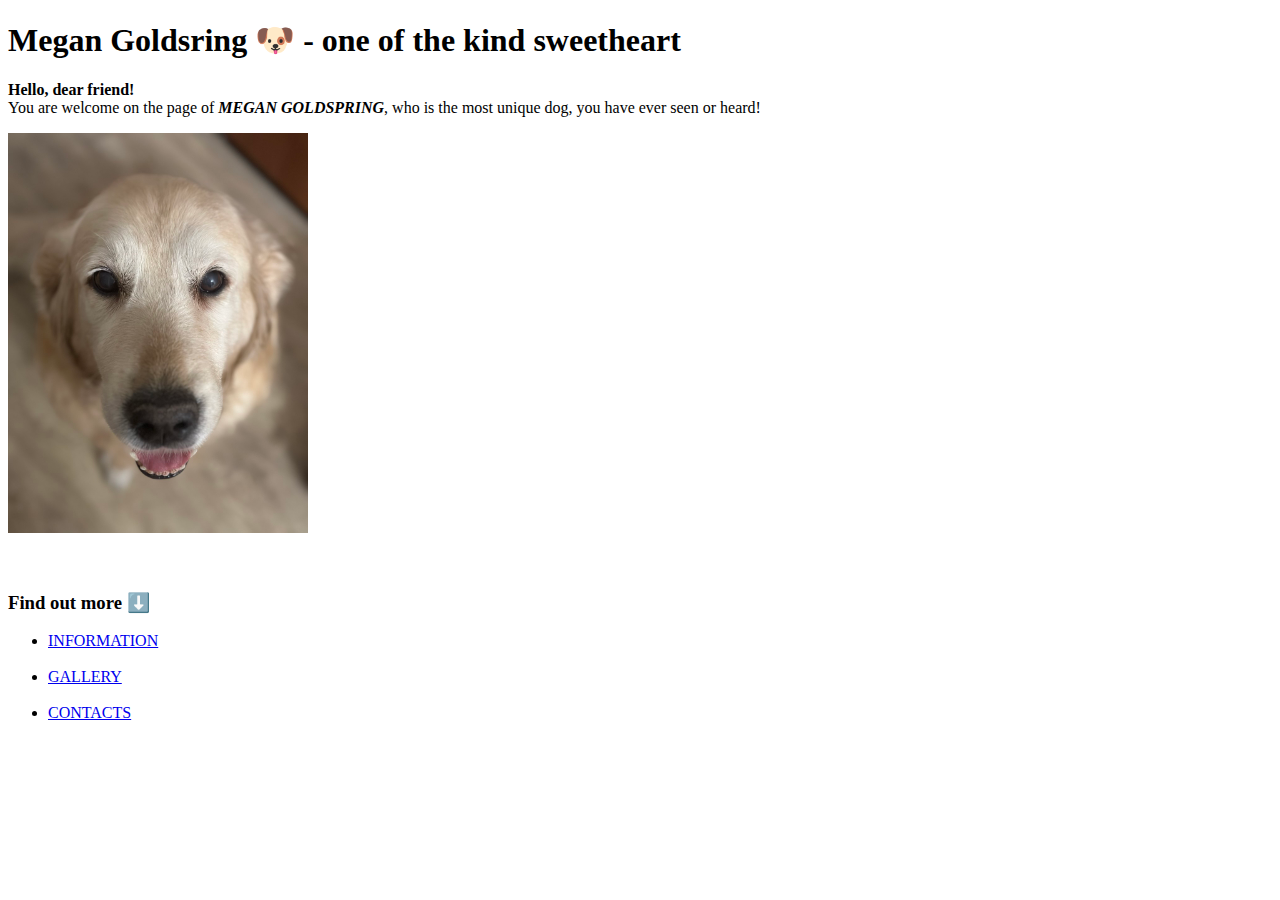
<file: lesson_21/index.html>
<!DOCTYPE html>
<html lang="en-US">

<head>
    <meta charset="UTF-8">
    <meta name="description" content="Fan page of the best dog EVER - Megan Goldspring">
    <meta name="author" content="Daria Ansimova">
    <title>MGs: the best dog ever</title>
</head>

<body>

<h1> Megan Goldsring 🐶 - one of the kind sweetheart</h1>
<p><b>Hello, dear friend!</b><br> You are welcome on the page of <strong><em>MEGAN GOLDSPRING</em></strong>, who is the most unique dog, you have ever seen or heard!</p>
<img src="photo/megan1.jpg" alt="Megan portrait" loading="eager" width="300" height="400">

<br>
<br>
<br>

<h3> Find out more ⬇️ </h3>
<nav>
  <ul>
    <li><a href="pages/information.html" target="_self">INFORMATION</a></li><br>
    <li><a href="pages/gallery.html" target="_self">GALLERY</a></li><br>
    <li><a href="pages/contact.html" target="_self">CONTACTS</a></li><br>
  </ul>
</nav>
</body>
</html>
</file>
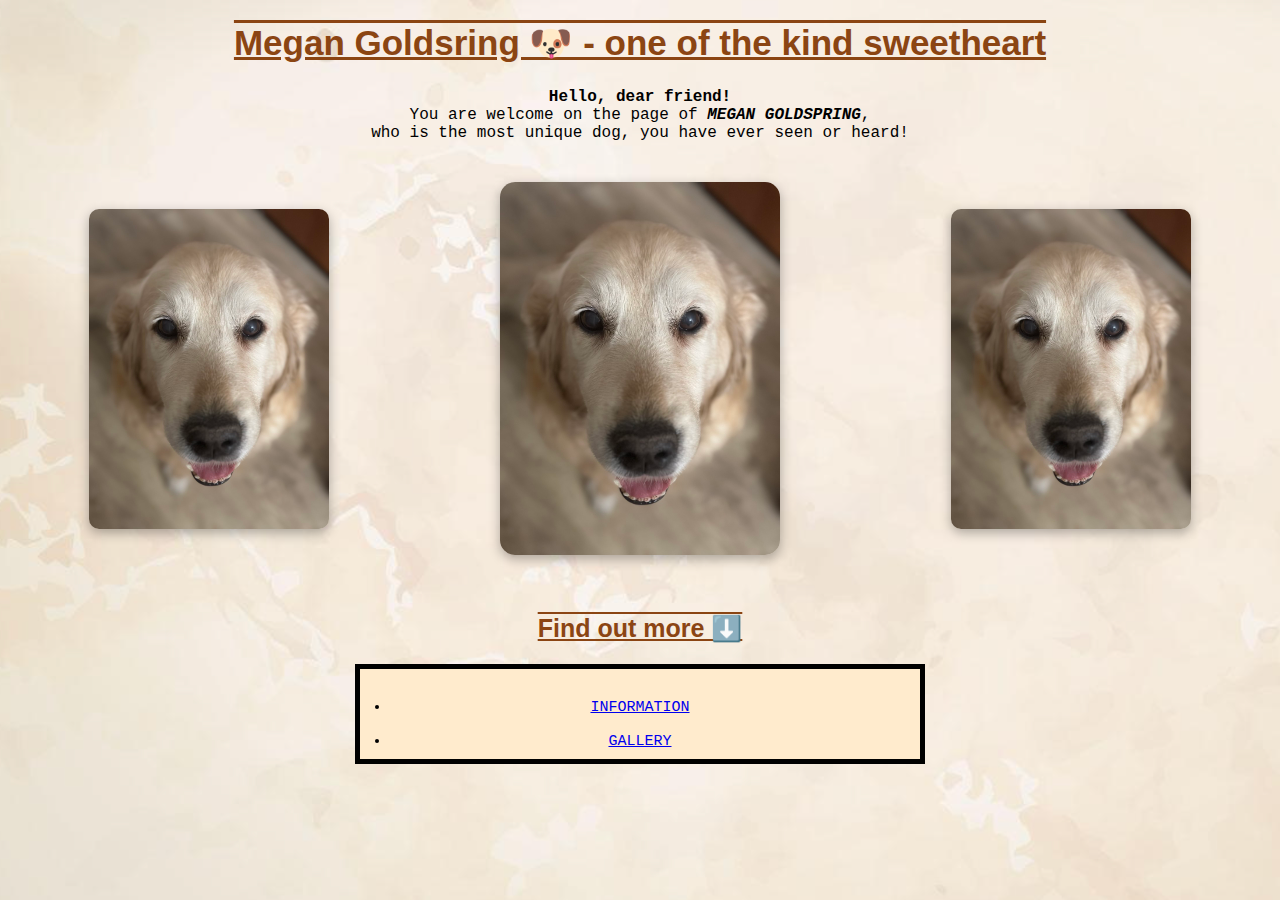
<file: lesson_22.2/index.html>
<!DOCTYPE html>
<html lang="en-US">

<head>
    <meta charset="UTF-8">
    <meta name="description" content="Fan page of the best dog EVER - Megan Goldspring">
    <meta name="author" content="Daria Ansimova">
    <title>MGs: the best dog ever</title>
    <link rel="stylesheet" type="text/css" href="style_index.css">

</head>

<body>

<h1 class="h" style="font-size: 35px"> Megan Goldsring 🐶 - one of the kind sweetheart</h1>
<p><b>Hello, dear friend!</b><br> You are welcome on the page of <strong><em>MEGAN GOLDSPRING</em></strong>,<br> who is the most unique dog, you have ever seen or heard!</p>



<div class="image-row">
  <img src="photo/megan1.jpg" alt="Megan portrait" class="small-img">
  <img src="photo/megan1.jpg" alt="Megan portrait" class="big-img">
  <img src="photo/megan1.jpg" alt="Megan portrait" class="small-img">
</div>
<br>



<h2 class="h" style="font-size: 25px"> Find out more ⬇️ </h2>
<nav>
  <ul>
    <li><a href="pages/information.html" target="_self">INFORMATION</a></li><br>
    <li><a href="pages/gallery.html" target="_self">GALLERY</a></li><br>
    <li><a href="pages/contact.html" target="_self">CONTACTS</a></li><br>
  </ul>
</nav>
</body>
</html>
</file>
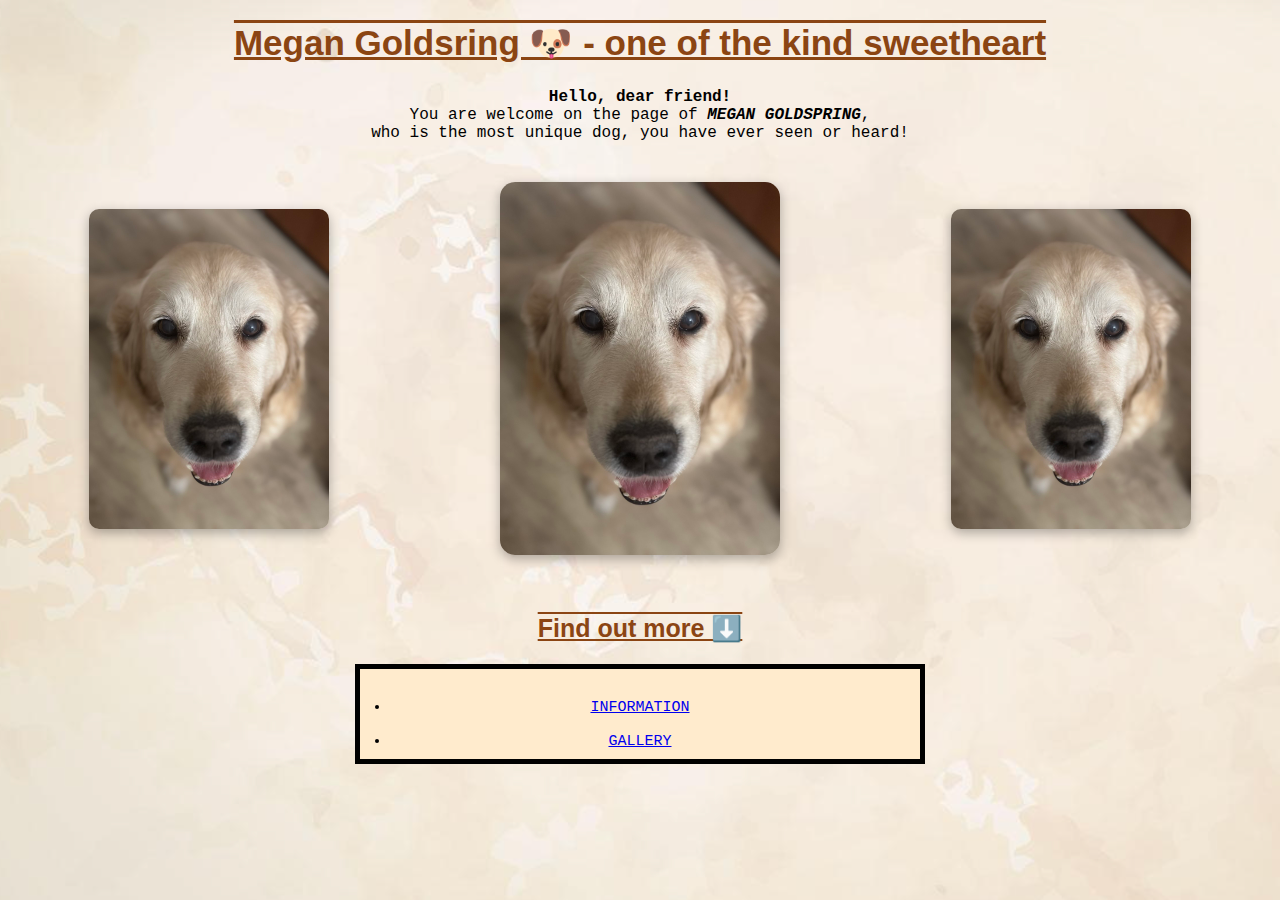
<file: lesson_22/index.html>
<!DOCTYPE html>
<html lang="en-US">

<head>
    <meta charset="UTF-8">
    <meta name="description" content="Fan page of the best dog EVER - Megan Goldspring">
    <meta name="author" content="Daria Ansimova">
    <title>MGs: the best dog ever</title>
    <style>

        body {background-image: url("photo/background.png");}
        .h {
        font-family: Arial, Helvetica, sans-serif;
        text-align: center;
        text-decoration: underline overline;
        color: #8b4513;
        }
        p {
        font-family: "Lucida Console", "Courier New", monospace;
        text-align: center;
        font-size: 20px
        line-height: 3
        }
        ul {
        font-family: "Lucida Console", "Courier New", monospace;
        width: 500px;
        height: 30px;
        padding: 30px;
        border: 5px solid;
        overflow: scroll;
        margin: 0 auto;
        text-align: center;
        background-color: #FFEBCD;
        font-size: 15px
        }
        img {
        display: block;
        margin: 20px auto;
        border-radius: 15px;
        box-shadow: 0 4px 12px rgba(0,0,0,0.3);
        }

        .image-row {
        display: flex;
        justify-content: center;
        align-items: center;
        gap: 10px;
        margin-top: 20px;
        }

        .small-img {
        width: 240px;
        height: auto;
        border-radius: 10px;
        }

        .big-img {
        width: 280px;
        height: auto;
        border-radius: 15px;
        box-shadow: 0 4px 12px rgba(0,0,0,0.3);
        }
</style>
</head>

<body>

<h1 class="h" style="font-size: 35px"> Megan Goldsring 🐶 - one of the kind sweetheart</h1>
<p><b>Hello, dear friend!</b><br> You are welcome on the page of <strong><em>MEGAN GOLDSPRING</em></strong>,<br> who is the most unique dog, you have ever seen or heard!</p>



<div class="image-row">
  <img src="photo/megan1.jpg" alt="Megan portrait" class="small-img">
  <img src="photo/megan1.jpg" alt="Megan portrait" class="big-img">
  <img src="photo/megan1.jpg" alt="Megan portrait" class="small-img">
</div>
<br>



<h2 class="h" style="font-size: 25px"> Find out more ⬇️ </h2>
<nav>
  <ul>
    <li><a href="pages/information.html" target="_self">INFORMATION</a></li><br>
    <li><a href="pages/gallery.html" target="_self">GALLERY</a></li><br>
    <li><a href="pages/contact.html" target="_self">CONTACTS</a></li><br>
  </ul>
</nav>
</body>
</html>
</file>
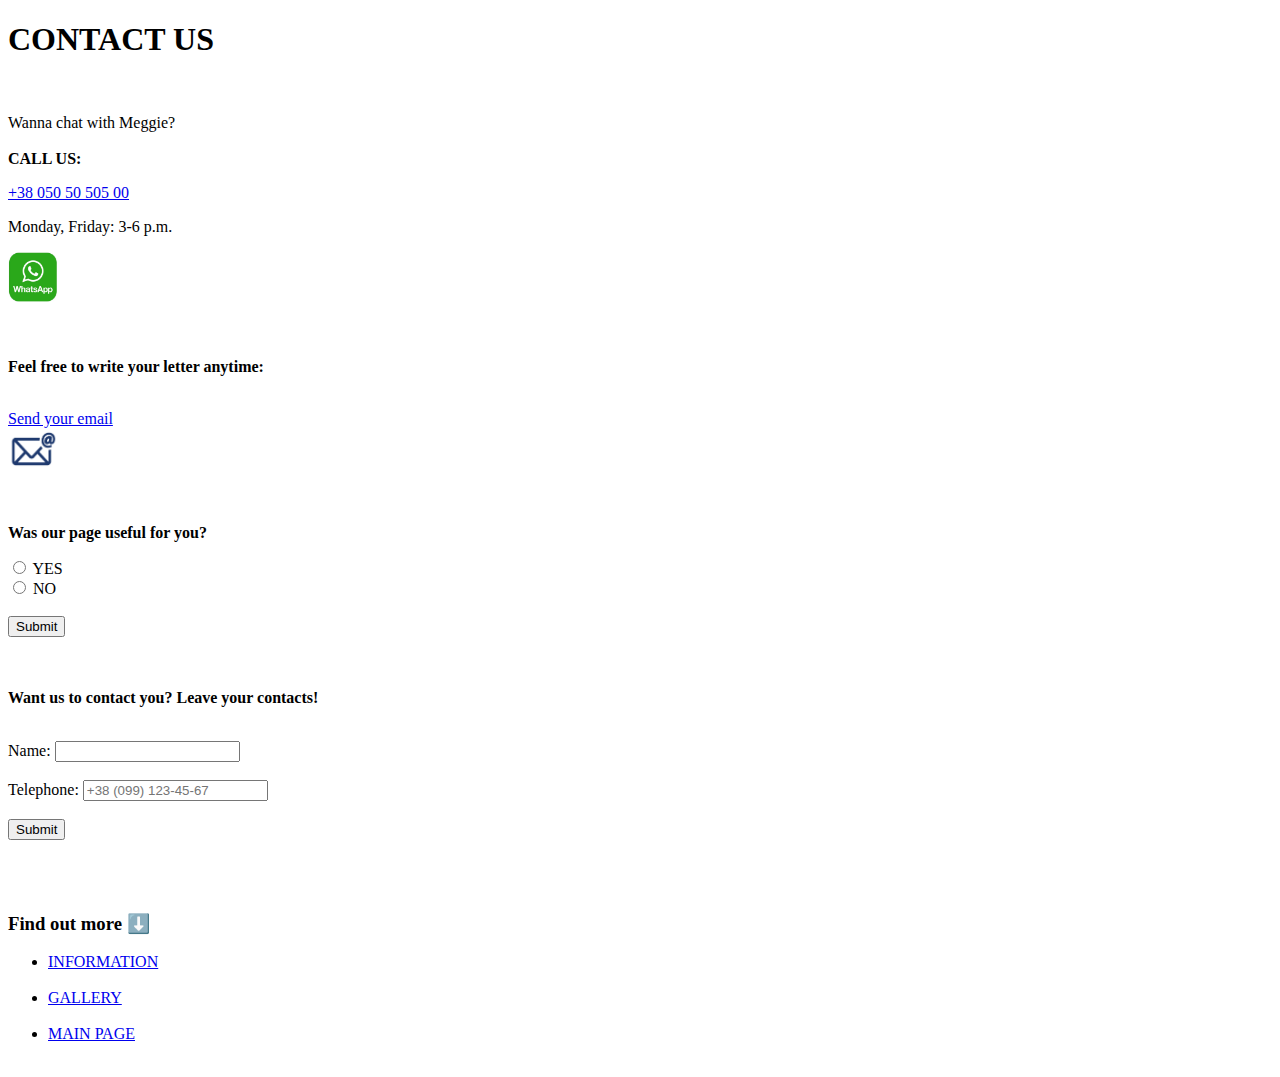
<file: lesson_21/pages/contact.html>
<!DOCTYPE html>
<html lang="en-US">

<head>
    <meta charset="UTF-8">
    <title>MGs: the best dog ever</title>
</head>

<body>
<h1> CONTACT US </h1>

<br>

<p>Wanna chat with Meggie?<br><br><strong>CALL US:</strong></p>
<a href="tel:+380505050500">+38 050 50 505 00</a><br>
<p>Monday, Friday: 3-6 p.m.</p>
<img src="../photo/whatsapp sign.png" alt="Whatsapp" width="50" height="50">
<br>
<br>
<br>
<p><b> Feel free to write your letter anytime:</b></p><br>
<a href="mailto:meggie@gmail.com">Send your email</a><br>
<img src="../photo/emailsign.png" alt="Mail" width="50" height="40">
<br>
<br>
<br>
<form action=" " method="post">
<p><b>Was our page useful for you?</b></p>
<input type="radio" id="yes" name="yes/no" value="yes">
<label for="yes">YES</label><br>
<input type="radio" id="no" name="yes/no" value="no">
<label for="no">NO</label><br><br>
<input type="submit" value="Submit">
<br>
<br>
<br>
<p><b> Want us to contact you? Leave your contacts!</b></p><br>
    <label for="name"> Name:</label>
    <input type="text" id="name" name="name"><br><br>
    <label for="phone">Telephone:</label>
    <input type="tel" id="phone" name="phone" pattern="[0-9+\-\(\) ]+" placeholder="+38 (099) 123-45-67"><br><br>
    <input type="submit" value="Submit">
</form>

<br>
<br>
<br>

<h3> Find out more ⬇️ </h3>
<nav>
  <ul>
    <li><a href="information.html" target="_self">INFORMATION</a></li><br>
    <li><a href="gallery.html" target="_self">GALLERY</a></li><br>
    <li><a href="../index.html" target="_self">MAIN PAGE</a></li><br>
  </ul>
</nav>

</body>
</html>
</file>
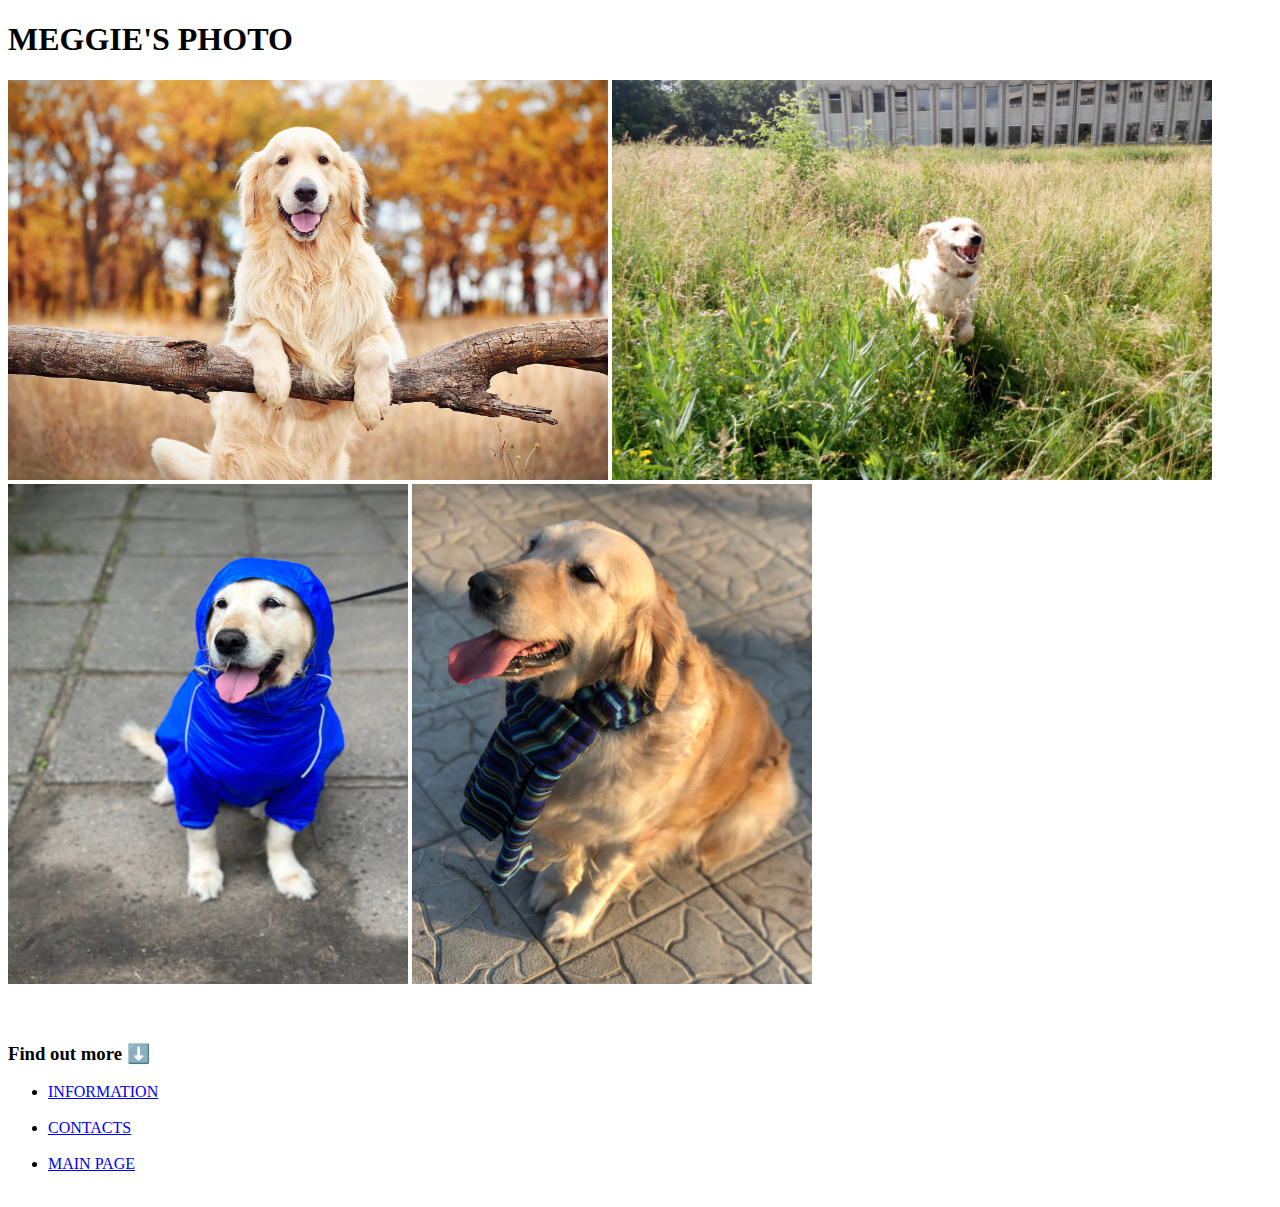
<file: lesson_21/pages/gallery.html>
<!DOCTYPE html>
<html lang="en-US">
<head>
    <meta charset="UTF-8">
    <title>MGs: the best dog ever</title>
</head>
<body>

<h1> MEGGIE'S PHOTO </h1>

<img src="../photo/megan2.jpg" alt="Meggie's photo 4" width="600" height="400">
<img src="../photo/megan5.jpg" alt="Meggie's photo 5" width="600" height="400">
<img src="../photo/megan3.jpg" alt="Meggie's photo 2" width="400" height="500">
<img src="../photo/megan4.jpg" alt="Meggie's photo 3" width="400" height="500">



<br>
<br>
<br>

<h3> Find out more ⬇️ </h3>
<nav>
  <ul>
    <li><a href="information.html" target="_self">INFORMATION</a></li><br>
    <li><a href="contact.html" target="_self">CONTACTS</a></li><br>
    <li><a href="../index.html" target="_self">MAIN PAGE</a></li><br>
  </ul>
</nav>

</body>
</html>
</file>
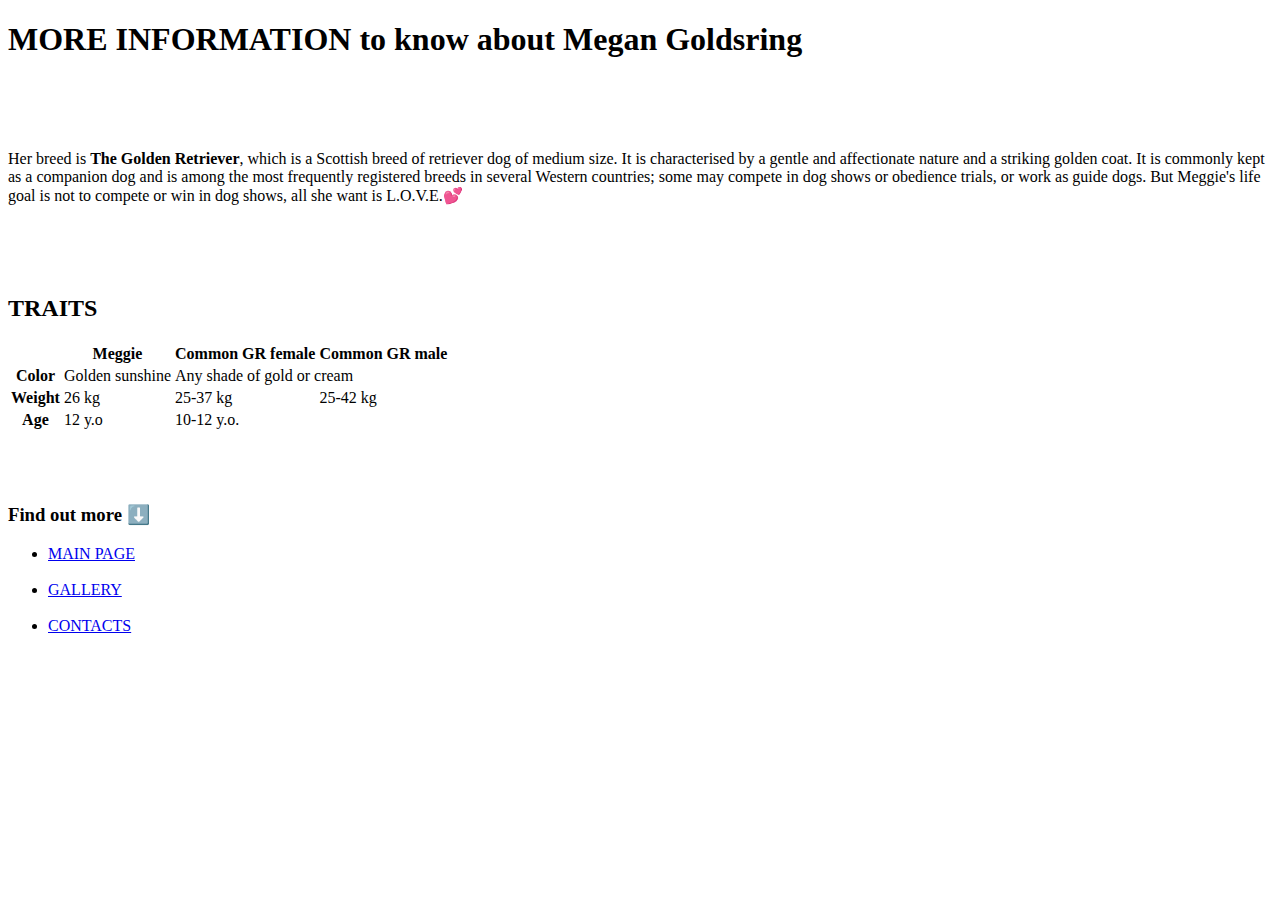
<file: lesson_21/pages/information.html>
<!DOCTYPE html>
<html lang="en-US">
<head>
    <meta charset="UTF-8">
    <title>MGs: the best dog ever</title>
</head>

<body>
<h1> MORE INFORMATION to know about Megan Goldsring </h1>

<br>
<br>
<br>

<p>Her breed is <strong>The Golden Retriever</strong>, which is a Scottish breed of retriever dog
    of medium size. It is characterised by a gentle and affectionate nature and a striking golden coat.
    It is commonly kept as a companion dog and is among the most frequently registered breeds in several
    Western countries; some may compete in dog shows or obedience trials, or work as guide dogs.
    But Meggie's life goal is not to compete or win in dog shows, all she want is L.O.V.E.💕</p>

<br>
<br>
<br>

<h2>TRAITS</h2>
<table>
  <tr>
      <th> </th>
      <th>Meggie</th>
      <th>Common GR female</th>
      <th>Common GR male</th>
  </tr>
  <tr>
      <th>Color</th>
      <td>Golden sunshine</td>
      <td colspan="2">Any shade of gold or cream</td>
  </tr>
  <tr>
      <th>Weight</th>
      <td>26 kg</td>
      <td>25-37 kg</td>
      <td>25-42 kg</td>
  </tr>
      <tr>
      <th>Age</th>
      <td>12 y.o</td>
      <td colspan="2">10-12 y.o.</td>
  </tr>
</table>

<br>
<br>
<br>

<h3> Find out more ⬇️ </h3>
<nav>
  <ul>
    <li><a href="../index.html" target="_self">MAIN PAGE</a></li><br>
    <li><a href="gallery.html" target="_self">GALLERY</a></li><br>
    <li><a href="contact.html" target="_self">CONTACTS</a></li><br>
  </ul>
</nav>


</body>
</html>
</file>
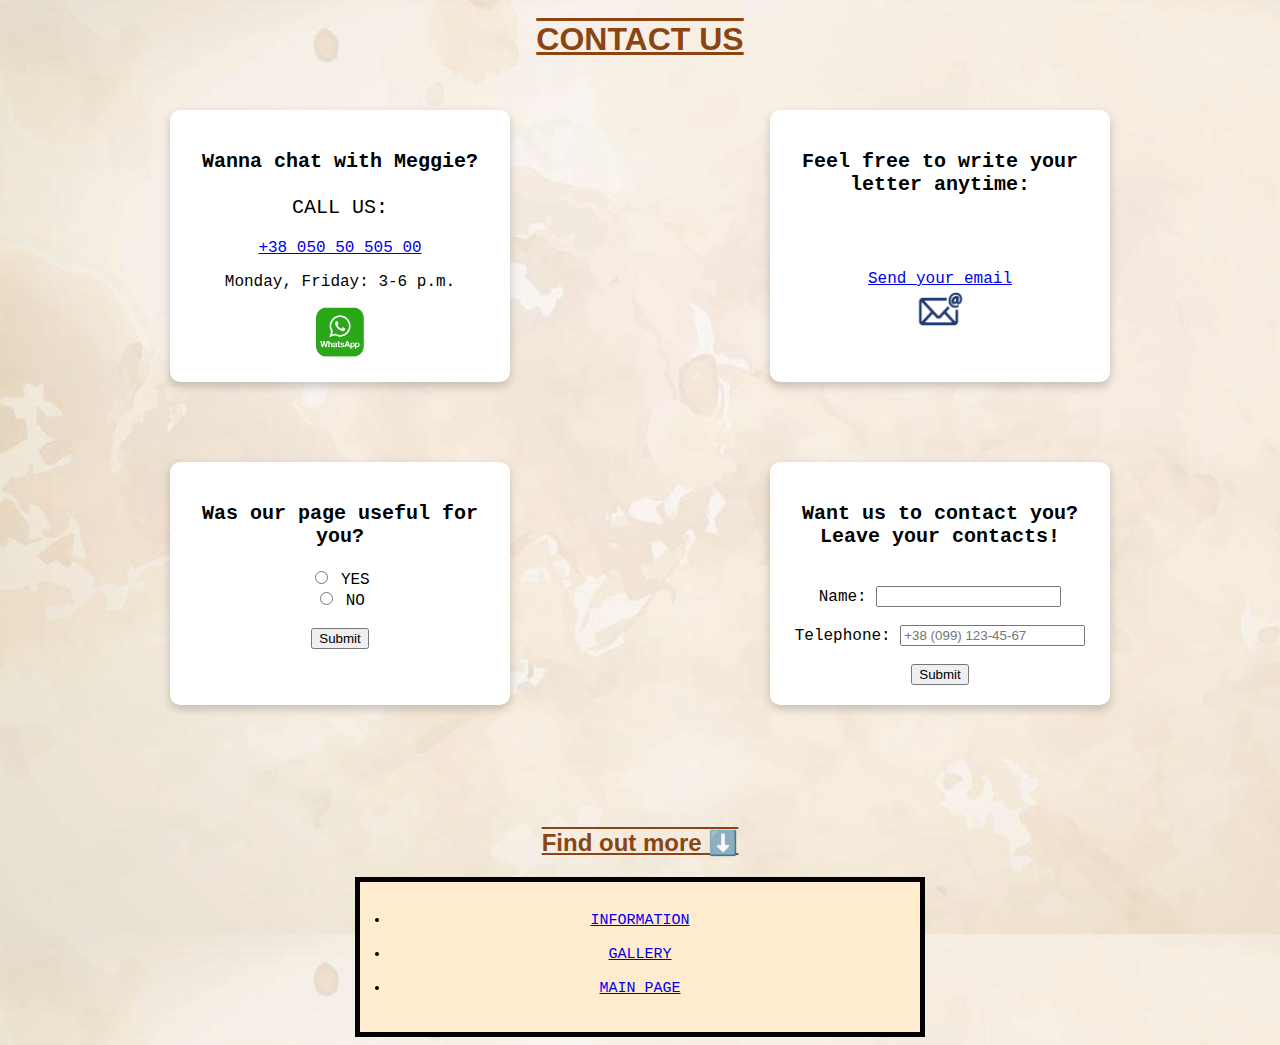
<file: lesson_22.2/pages/contact.html>
<!DOCTYPE html>
<html lang="en-US">

<head>
    <meta charset="UTF-8">
    <title>MGs: the best dog ever</title>
    <link rel="stylesheet" type="text/css" href="../style_contact.css">
</head>

<body>
<h1 class="h"> CONTACT US </h1>

<div class="wrapper">

    <div class="card">
    <p style="font-size: 20px;"><strong>Wanna chat with Meggie?</strong><br><br>CALL US:</p>
    <a href="tel:+380505050500">+38 050 50 505 00</a><br>
    <p>Monday, Friday: 3-6 p.m.</p>
    <img src="../photo/whatsapp sign.png" alt="Whatsapp" width="50" height="50">
    </div>

    <div class="card">
    <p style="font-size: 20px;"><b> Feel free to write your letter anytime:</b></p><br><br><br>
    <a href="mailto:meggie@gmail.com">Send your email</a><br>
    <img src="../photo/emailsign.png" alt="Mail" width="50" height="40">
    </div>
</div>


    <form action=" " method="post">
<div class="wrapper">
<div class="card">
    <p style="font-size: 20px;"><b>Was our page useful for you?</b></p>
    <input type="radio" id="yes" name="yes/no" value="yes">
    <label for="yes">YES</label><br>
    <input type="radio" id="no" name="yes/no" value="no">
    <label for="no">NO</label><br><br>
    <input type="submit" value="Submit">
</div>

<div class="card">
<p style="font-size: 20px;"><b> Want us to contact you? Leave your contacts!</b></p><br>
    <label for="name"> Name:</label>
    <input type="text" id="name" name="name"><br><br>
    <label for="phone">Telephone:</label>
    <input type="tel" id="phone" name="phone" pattern="[0-9+\-\(\) ]+" placeholder="+38 (099) 123-45-67"><br><br>
    <input type="submit" value="Submit">
</div>
</div>
</form>


<br>
<br>
<br>

<h2 class="h"> Find out more ⬇️ </h2>
<nav>
  <ul>
    <li><a href="information.html" target="_self">INFORMATION</a></li><br>
    <li><a href="gallery.html" target="_self">GALLERY</a></li><br>
    <li><a href="../index.html" target="_self">MAIN PAGE</a></li><br>
  </ul>
</nav>

</body>
</html>
</file>
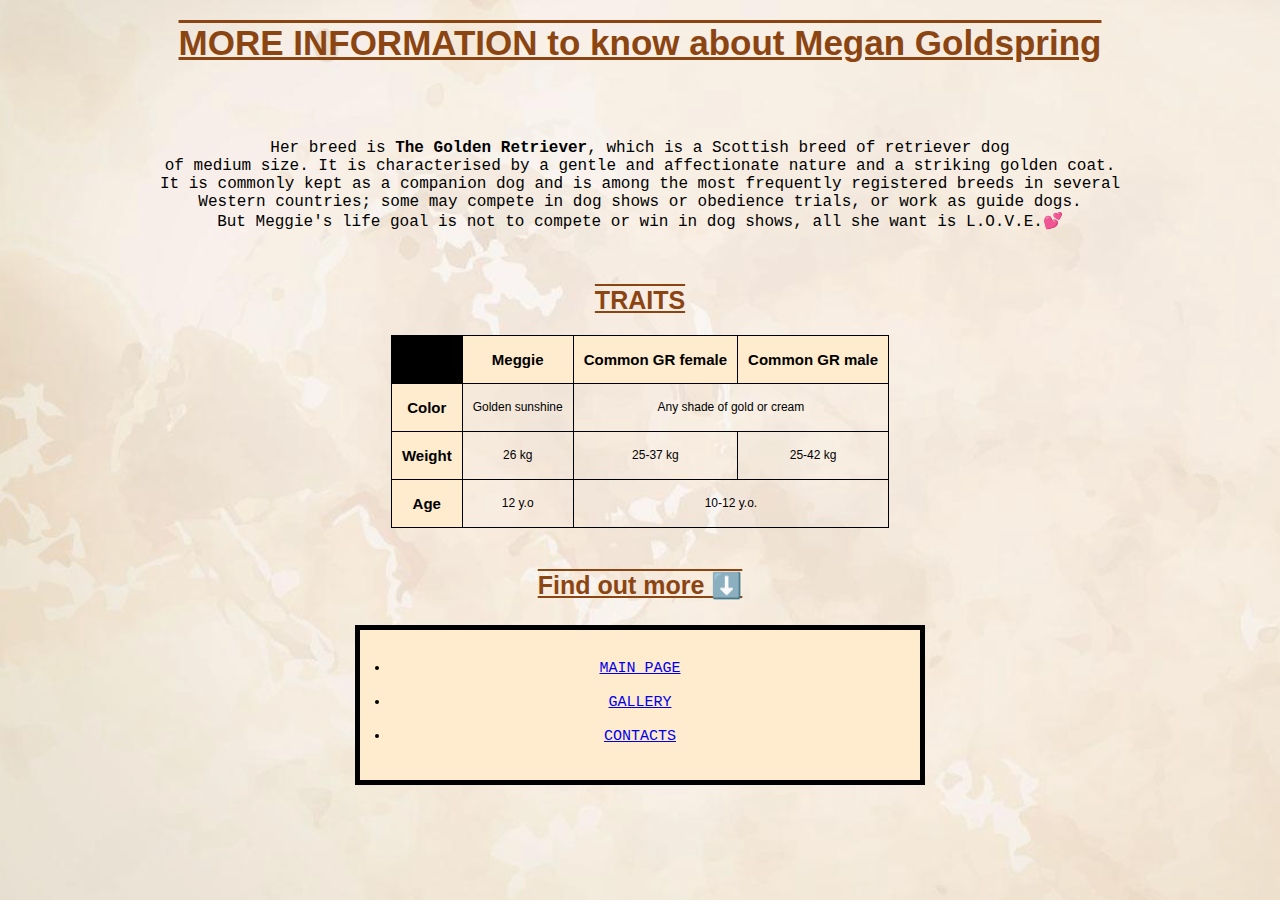
<file: lesson_22.2/pages/information.html>
<!DOCTYPE html>
<html lang="en-US">
<head>
    <meta charset="UTF-8">
    <title>MGs: the best dog ever</title>
    <link rel="stylesheet" type="text/css" href="../style_information.css">
</head>

<body>
<h1 class="h" style="font-size: 35px"> MORE INFORMATION to know about Megan Goldspring </h1>

<br>
<br>


<p>Her breed is <strong>The Golden Retriever</strong>, which is a Scottish breed of retriever dog<br>
    of medium size. It is characterised by a gentle and affectionate nature and a striking golden coat.<br>
    It is commonly kept as a companion dog and is among the most frequently registered breeds in several<br>
    Western countries; some may compete in dog shows or obedience trials, or work as guide dogs.<br>
    But Meggie's life goal is not to compete or win in dog shows, all she want is L.O.V.E.💕</p>


<br>

<h2 class="h" style="font-size: 25px">TRAITS</h2>
<table class="t">
  <tr style="background-color: #FFEBCD">
      <th style="background-color: black"> </th>
      <th>Meggie</th>
      <th>Common GR female</th>
      <th>Common GR male</th>
  </tr>
  <tr>
      <th style="background-color: #FFEBCD">Color</th>
      <td>Golden sunshine</td>
      <td colspan="2">Any shade of gold or cream</td>
  </tr>
  <tr>
      <th style="background-color: #FFEBCD">Weight</th>
      <td>26 kg</td>
      <td>25-37 kg</td>
      <td>25-42 kg</td>
  </tr>
      <tr>
      <th style="background-color: #FFEBCD">Age</th>
      <td>12 y.o</td>
      <td colspan="2">10-12 y.o.</td>
  </tr>
</table>

<br>



<h3 class="h" style="font-size: 25px"> Find out more ⬇️ </h3>
<nav>
  <ul>
    <li><a href="../index.html" target="_self">MAIN PAGE</a></li><br>
    <li><a href="gallery.html" target="_self">GALLERY</a></li><br>
    <li><a href="contact.html" target="_self">CONTACTS</a></li><br>
  </ul>
</nav>


</body>
</html>
</file>
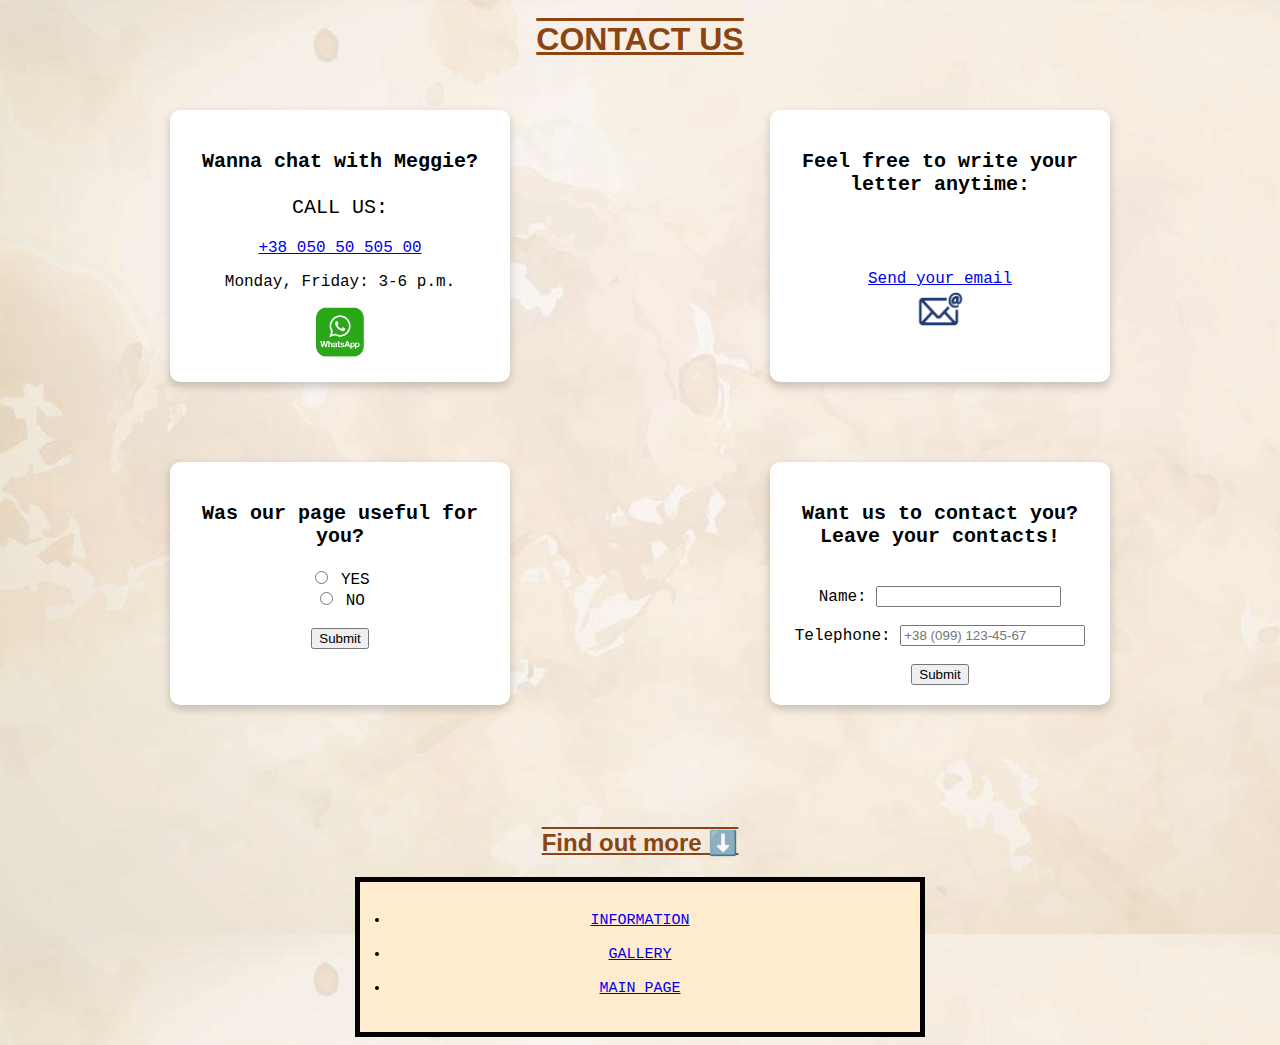
<file: lesson_22/pages/contact.html>
<!DOCTYPE html>
<html lang="en-US">

<head>
    <meta charset="UTF-8">
    <title>MGs: the best dog ever</title>
    <style>

        body {background-image: url("../photo/background.png");}
        .h {
        font-family: Arial, Helvetica, sans-serif;
        text-align: center;
        text-decoration: underline overline;
        color: #8b4513;
        }
        p {
        font-family: "Lucida Console", "Courier New", monospace;
        text-align: center;
        font-size: 20px
        line-height: 3
        }
        .card {
        font-family: "Lucida Console", "Courier New", monospace;
        text-align: center;
        font-size: 20px
        border: 2px solid #444;
        padding: 20px;
        margin: 30px auto;
        width: 300px;
        text-align: center;
        border-radius: 10px;
        box-shadow: 0 4px 10px rgba(0, 0, 0, 0.2);
        background-color: white;
        }

        .wrapper {display: flex;
        justify-content: space-between;
        gap: 200px;
        margin: 20px auto;
        max-width: 1000px;
        }
        ul {
        font-family: "Lucida Console", "Courier New", monospace;
        width: 500px;
        height: 90px;
        padding: 30px;
        border: 5px solid;
        margin: 0 auto;
        text-align: center;
        background-color: #FFEBCD;
        font-size: 15px
        }

    </style>
</head>

<body>
<h1 class="h"> CONTACT US </h1>

<div class="wrapper">

    <div class="card">
    <p style="font-size: 20px;"><strong>Wanna chat with Meggie?</strong><br><br>CALL US:</p>
    <a href="tel:+380505050500">+38 050 50 505 00</a><br>
    <p>Monday, Friday: 3-6 p.m.</p>
    <img src="../photo/whatsapp sign.png" alt="Whatsapp" width="50" height="50">
    </div>

    <div class="card">
    <p style="font-size: 20px;"><b> Feel free to write your letter anytime:</b></p><br><br><br>
    <a href="mailto:meggie@gmail.com">Send your email</a><br>
    <img src="../photo/emailsign.png" alt="Mail" width="50" height="40">
    </div>
</div>


    <form action=" " method="post">
<div class="wrapper">
<div class="card">
    <p style="font-size: 20px;"><b>Was our page useful for you?</b></p>
    <input type="radio" id="yes" name="yes/no" value="yes">
    <label for="yes">YES</label><br>
    <input type="radio" id="no" name="yes/no" value="no">
    <label for="no">NO</label><br><br>
    <input type="submit" value="Submit">
</div>

<div class="card">
<p style="font-size: 20px;"><b> Want us to contact you? Leave your contacts!</b></p><br>
    <label for="name"> Name:</label>
    <input type="text" id="name" name="name"><br><br>
    <label for="phone">Telephone:</label>
    <input type="tel" id="phone" name="phone" pattern="[0-9+\-\(\) ]+" placeholder="+38 (099) 123-45-67"><br><br>
    <input type="submit" value="Submit">
</div>
</div>
</form>


<br>
<br>
<br>

<h2 class="h"> Find out more ⬇️ </h2>
<nav>
  <ul>
    <li><a href="information.html" target="_self">INFORMATION</a></li><br>
    <li><a href="gallery.html" target="_self">GALLERY</a></li><br>
    <li><a href="../index.html" target="_self">MAIN PAGE</a></li><br>
  </ul>
</nav>

</body>
</html>
</file>
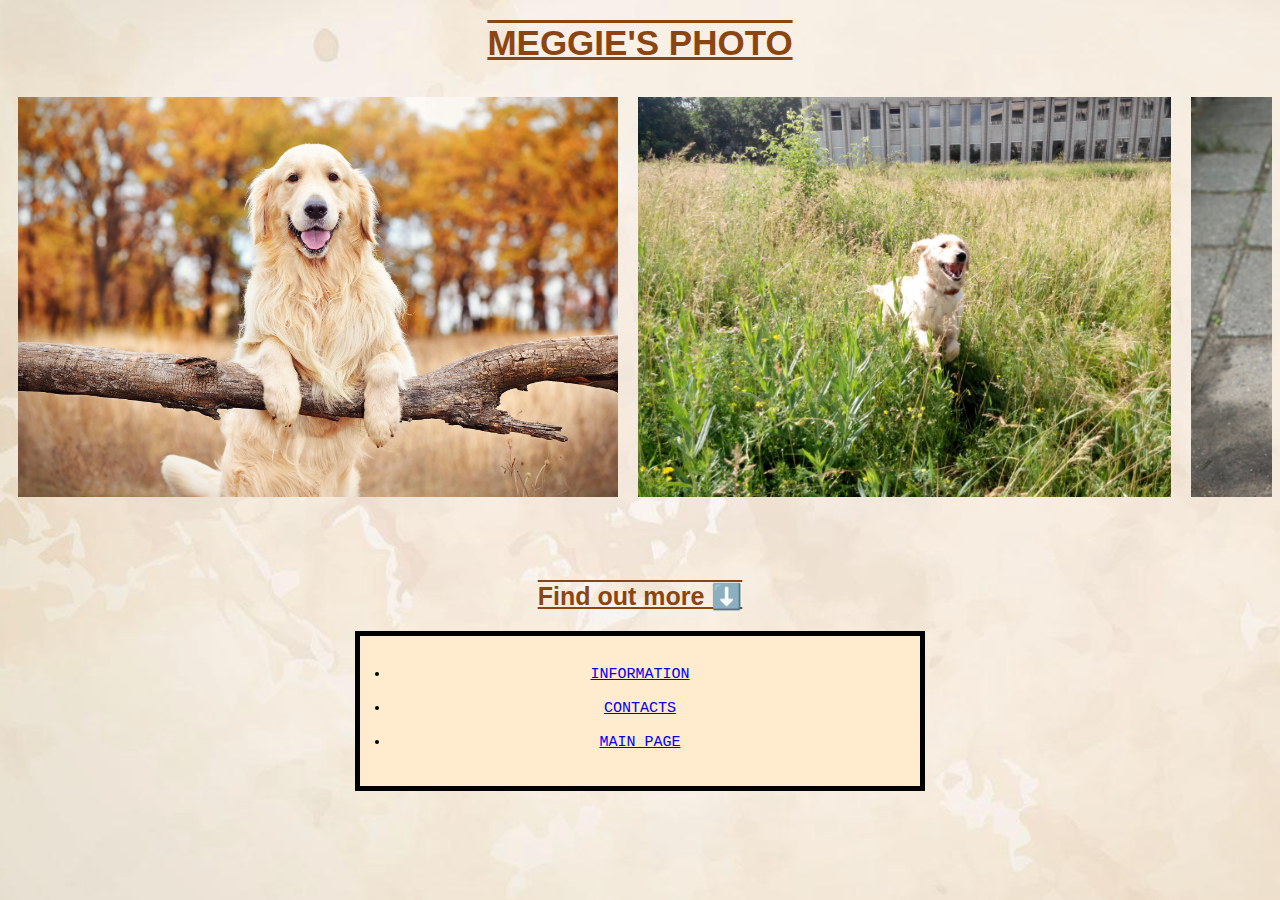
<file: lesson_22/pages/gallery.html>
<!DOCTYPE html>
<html lang="en-US">
<head>
    <meta charset="UTF-8">
    <title>MGs: the best dog ever</title>
    <style>

        body {background-image: url("../photo/background.png");}
         .h {
        font-family: Arial, Helvetica, sans-serif;
        text-align: center;
        text-decoration: underline overline;
        color: #8b4513;
        }
        ul {
        font-family: "Lucida Console", "Courier New", monospace;
        width: 500px;
        height: 90px;
        padding: 30px;
        border: 5px solid;
        margin: 0 auto;
        text-align: center;
        background-color: #FFEBCD;
        font-size: 15px
        }

        .scroll-gallery {
        display: flex;
        overflow-x: auto;
        gap: 20px;
        padding: 10px;
        max-width: 100%;
        scroll-behavior: smooth;
        }

    </style>
</head>
<body>

<h1 class="h" style="font-size: 35px"> MEGGIE'S PHOTO </h1>

<div class="scroll-gallery">
<img src="../photo/megan2.jpg" alt="Meggie's photo 4" width="600" height="400">
<img src="../photo/megan5.jpg" alt="Meggie's photo 5" width="600" height="400">
<img src="../photo/megan3.jpg" alt="Meggie's photo 2" width="300" height="400">
<img src="../photo/megan4.jpg" alt="Meggie's photo 3" width="300" height="400">
</div>


<br>
<br>
<br>

<h2 class="h" style="font-size: 25px"> Find out more ⬇️ </h2>
<nav>
  <ul>
    <li><a href="information.html" target="_self">INFORMATION</a></li><br>
    <li><a href="contact.html" target="_self">CONTACTS</a></li><br>
    <li><a href="../index.html" target="_self">MAIN PAGE</a></li><br>
  </ul>
</nav>

</body>
</html>
</file>
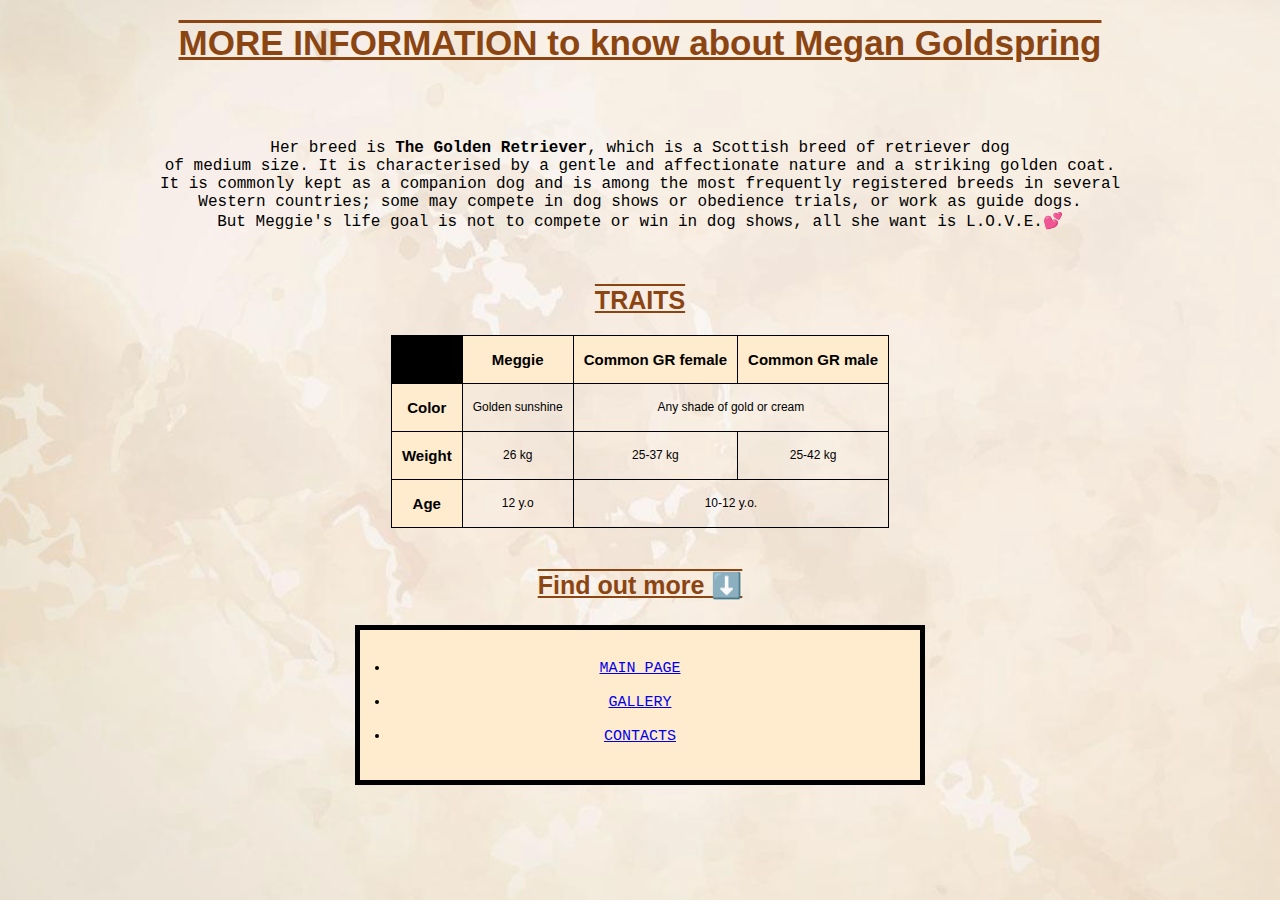
<file: lesson_22/pages/information.html>
<!DOCTYPE html>
<html lang="en-US">
<head>
    <meta charset="UTF-8">
    <title>MGs: the best dog ever</title>
    <style>

        body {background-image: url("../photo/background.png");}
        .h {
        font-family: Arial, Helvetica, sans-serif;
        text-align: center;
        text-decoration: underline overline;
        color: #8b4513;
        }
        p {
        font-family: "Lucida Console", "Courier New", monospace;
        text-align: center;
        font-size: 20px
        line-height: 3
        }
        ul {
        font-family: "Lucida Console", "Courier New", monospace;
        width: 500px;
        height: 90px;
        padding: 30px;
        border: 5px solid;
        margin: 0 auto;
        text-align: center;
        background-color: #FFEBCD;
        font-size: 15px
        }
        th {
        font-size: 15px
        }
        td {
        font-size: 12px
        }
        .t,
        .t th,
        .t td {
        font-family: Arial, Helvetica, sans-serif;
        line-height: 1.8;
        margin: auto;
        border-collapse: collapse;
        border: 1px solid #000;
        padding: 10px;
        text-align: center;
        }

    </style>
</head>

<body>
<h1 class="h" style="font-size: 35px"> MORE INFORMATION to know about Megan Goldspring </h1>

<br>
<br>


<p>Her breed is <strong>The Golden Retriever</strong>, which is a Scottish breed of retriever dog<br>
    of medium size. It is characterised by a gentle and affectionate nature and a striking golden coat.<br>
    It is commonly kept as a companion dog and is among the most frequently registered breeds in several<br>
    Western countries; some may compete in dog shows or obedience trials, or work as guide dogs.<br>
    But Meggie's life goal is not to compete or win in dog shows, all she want is L.O.V.E.💕</p>


<br>

<h2 class="h" style="font-size: 25px">TRAITS</h2>
<table class="t">
  <tr style="background-color: #FFEBCD">
      <th style="background-color: black"> </th>
      <th>Meggie</th>
      <th>Common GR female</th>
      <th>Common GR male</th>
  </tr>
  <tr>
      <th style="background-color: #FFEBCD">Color</th>
      <td>Golden sunshine</td>
      <td colspan="2">Any shade of gold or cream</td>
  </tr>
  <tr>
      <th style="background-color: #FFEBCD">Weight</th>
      <td>26 kg</td>
      <td>25-37 kg</td>
      <td>25-42 kg</td>
  </tr>
      <tr>
      <th style="background-color: #FFEBCD">Age</th>
      <td>12 y.o</td>
      <td colspan="2">10-12 y.o.</td>
  </tr>
</table>

<br>



<h3 class="h" style="font-size: 25px"> Find out more ⬇️ </h3>
<nav>
  <ul>
    <li><a href="../index.html" target="_self">MAIN PAGE</a></li><br>
    <li><a href="gallery.html" target="_self">GALLERY</a></li><br>
    <li><a href="contact.html" target="_self">CONTACTS</a></li><br>
  </ul>
</nav>


</body>
</html>
</file>
<file: lesson_22.2/style_index.css>
body {background-image: url("photo/background.png");}
        .h {
        font-family: Arial, Helvetica, sans-serif;
        text-align: center;
        text-decoration: underline overline;
        color: #8b4513;
        }
        p {
        font-family: "Lucida Console", "Courier New", monospace;
        text-align: center;
        font-size: 20px
        line-height: 3
        }
        ul {
        font-family: "Lucida Console", "Courier New", monospace;
        width: 500px;
        height: 30px;
        padding: 30px;
        border: 5px solid;
        overflow: scroll;
        margin: 0 auto;
        text-align: center;
        background-color: #FFEBCD;
        font-size: 15px
        }
        img {
        display: block;
        margin: 20px auto;
        border-radius: 15px;
        box-shadow: 0 4px 12px rgba(0,0,0,0.3);
        }

        .image-row {
        display: flex;
        justify-content: center;
        align-items: center;
        gap: 10px;
        margin-top: 20px;
        }

        .small-img {
        width: 240px;
        height: auto;
        border-radius: 10px;
        }

        .big-img {
        width: 280px;
        height: auto;
        border-radius: 15px;
        box-shadow: 0 4px 12px rgba(0,0,0,0.3);
        }
</file>
<file: lesson_22.2/style_contact.css>
body {background-image: url("photo/background.png");}
        .h {
        font-family: Arial, Helvetica, sans-serif;
        text-align: center;
        text-decoration: underline overline;
        color: #8b4513;
        }
        p {
        font-family: "Lucida Console", "Courier New", monospace;
        text-align: center;
        font-size: 20px
        line-height: 3
        }
        .card {
        font-family: "Lucida Console", "Courier New", monospace;
        text-align: center;
        font-size: 20px
        border: 2px solid #444;
        padding: 20px;
        margin: 30px auto;
        width: 300px;
        text-align: center;
        border-radius: 10px;
        box-shadow: 0 4px 10px rgba(0, 0, 0, 0.2);
        background-color: white;
        }

        .wrapper {display: flex;
        justify-content: space-between;
        gap: 200px;
        margin: 20px auto;
        max-width: 1000px;
        }
        ul {
        font-family: "Lucida Console", "Courier New", monospace;
        width: 500px;
        height: 90px;
        padding: 30px;
        border: 5px solid;
        margin: 0 auto;
        text-align: center;
        background-color: #FFEBCD;
        font-size: 15px
        }
</file>
<file: lesson_22.2/style_information.css>
body {background-image: url("photo/background.png");}
        .h {
        font-family: Arial, Helvetica, sans-serif;
        text-align: center;
        text-decoration: underline overline;
        color: #8b4513;
        }
        p {
        font-family: "Lucida Console", "Courier New", monospace;
        text-align: center;
        font-size: 20px
        line-height: 3
        }
        ul {
        font-family: "Lucida Console", "Courier New", monospace;
        width: 500px;
        height: 90px;
        padding: 30px;
        border: 5px solid;
        margin: 0 auto;
        text-align: center;
        background-color: #FFEBCD;
        font-size: 15px
        }
        th {
        font-size: 15px
        }
        td {
        font-size: 12px
        }
        .t,
        .t th,
        .t td {
        font-family: Arial, Helvetica, sans-serif;
        line-height: 1.8;
        margin: auto;
        border-collapse: collapse;
        border: 1px solid #000;
        padding: 10px;
        text-align: center;
        }
</file>
